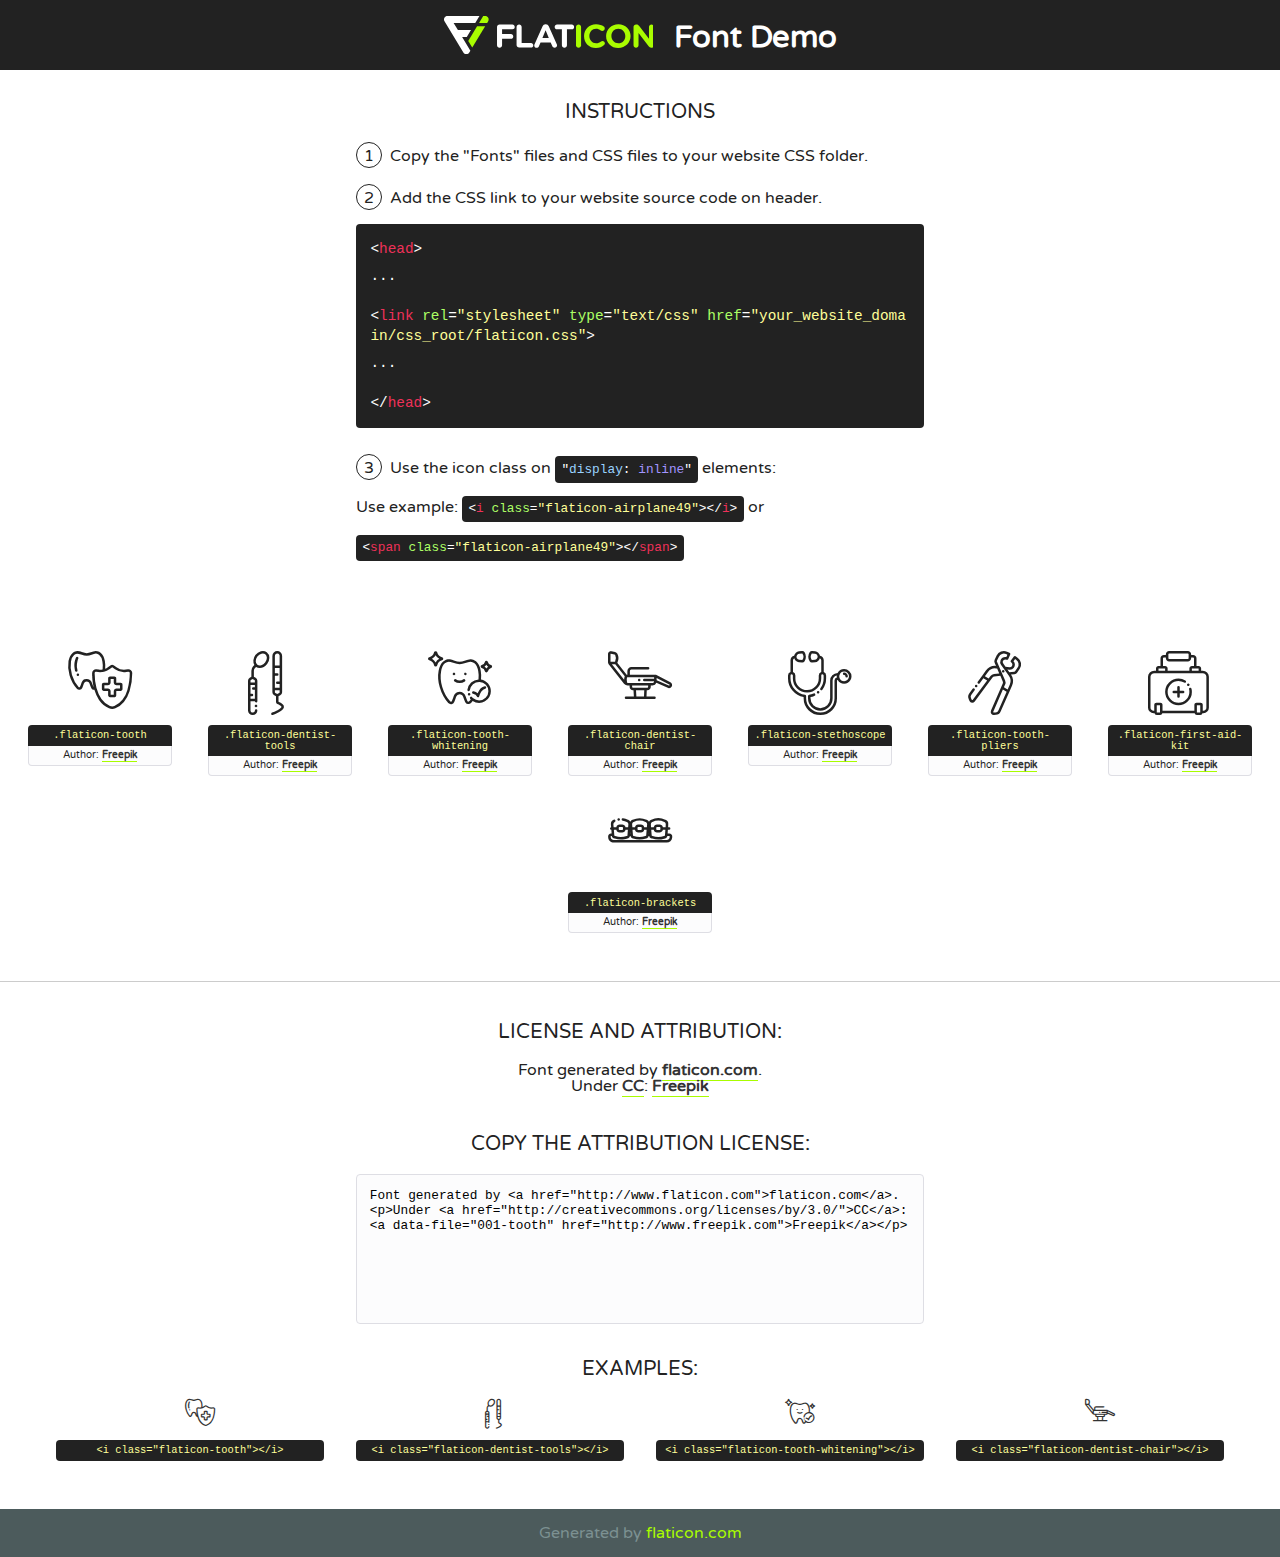
<file: static/wsite/fonts/flaticon/font/flaticon.html>
<!DOCTYPE html>
<!--
  Flaticon icon font: Flaticon
  Creation date: 14/09/2018 07:17
-->
<html>
<!DOCTYPE html>
<html>

<head>
    <title>Flaticon WebFont</title>
    <link href="http://fonts.googleapis.com/css?family=Varela+Round" rel="stylesheet" type="text/css" />
    <link rel="stylesheet" type="text/css" href="flaticon.css">
    <meta charset="UTF-8">
    <style>
    html, body, div, span, applet, object, iframe,
    h1, h2, h3, h4, h5, h6, p, blockquote, pre,
    a, abbr, acronym, address, big, cite, code,
    del, dfn, em, img, ins, kbd, q, s, samp,
    small, strike, strong, sub, sup, tt, var,
    b, u, i, center,
    dl, dt, dd, ol, ul, li,
    fieldset, form, label, legend,
    table, caption, tbody, tfoot, thead, tr, th, td,
    article, aside, canvas, details, embed, 
    figure, figcaption, footer, header, hgroup, 
    menu, nav, output, ruby, section, summary,
    time, mark, audio, video {
        margin: 0;
        padding: 0;
        border: 0;
        font-size: 100%;
        font: inherit;
        vertical-align: baseline;
    }
    /* HTML5 display-role reset for older browsers */
    article, aside, details, figcaption, figure, 
    footer, header, hgroup, menu, nav, section {
        display: block;
    }
    body {
        line-height: 1;
    }
    ol, ul {
        list-style: none;
    }
    blockquote, q {
        quotes: none;
    }
    blockquote:before, blockquote:after,
    q:before, q:after {
        content: '';
        content: none;
    }
    table {
        border-collapse: collapse;
        border-spacing: 0;
    }
    body {
        font-family: 'Varela Round', Helvetica, Arial, sans-serif;
        font-size: 16px;
        color: #222;
    }
    a {
        color: #333;
        border-bottom: 1px solid #a9fd00;
        font-weight: bold;
        text-decoration: none;
    }
    * {
        -moz-box-sizing: border-box;
        -webkit-box-sizing: border-box;
        box-sizing: border-box;
        margin: 0;
        padding: 0;
    }
    [class^="flaticon-"]:before, [class*=" flaticon-"]:before, [class^="flaticon-"]:after, [class*=" flaticon-"]:after {
        font-family: Flaticon;
        font-size: 30px;
        font-style: normal;
        margin-left: 20px;
        color: #333;
    }
    .wrapper {
        max-width: 600px;
        margin: auto;
        padding: 0 1em;
    }
    .title {
        font-size: 1.25em;
        text-align: center;
        margin-bottom: 1em;
        text-transform: uppercase;
    }
    header {
        text-align: center;
        background-color: #222;
        color: #fff;
        padding: 1em;
    }
    header .logo {
        width: 210px;
        height: 38px;
        display: inline-block;
        vertical-align: middle;
        margin-right: 1em;
        border: none;
    }
    header strong {
        font-size: 1.95em;
        font-weight: bold;
        vertical-align: middle;
        margin-top: 5px;
        display: inline-block;
    }
    .demo {
        margin: 2em auto;
        line-height: 1.25em;
    }
    .demo ul li {
        margin-bottom: 1em;
    }
    .demo ul li .num {
        color: #222;
        border-radius: 20px;
        display: inline-block;
        width: 26px;
        padding: 3px;
        height: 26px;
        text-align: center;
        margin-right: 0.5em;
        border: 1px solid #222;
    }
    .demo ul li code {
        background-color: #222;
        border-radius: 4px;
        padding: 0.25em 0.5em;
        display: inline-block;
        color: #fff;
        font-family: Consolas,Monaco,Lucida Console,Liberation Mono,DejaVu Sans Mono,Bitstream Vera Sans Mono,Courier New, monospace;
        font-weight: lighter;
        margin-top: 1em;
        font-size: 0.8em;
        word-break: break-all;
    }
    .demo ul li code.big {
        padding: 1em;
        font-size: 0.9em;
    }
    .demo ul li code .red {
        color: #EF3159;
    }
    .demo ul li code .green {
        color: #ACFF65;
    }
    .demo ul li code .yellow {
        color: #FFFF99;
    }
    .demo ul li code .blue {
        color: #99D3FF;
    }
    .demo ul li code .purple {
        color: #A295FF;
    }
    .demo ul li code .dots {
        margin-top: 0.5em;
        display: block;
    }
    #glyphs {
        border-bottom: 1px solid #ccc;
        padding: 2em 0;
        text-align: center;
    }
    .glyph {
        display: inline-block;
        width: 9em;
        margin: 1em;
        text-align: center;
        vertical-align: top;
        background: #FFF;
    }
    .glyph .glyph-icon {
        padding: 10px;
        display: block;
        font-family:"Flaticon";
        font-size: 64px;
        line-height: 1;
    }
    .glyph .glyph-icon:before {
        font-size: 64px;
        color: #222;
        margin-left: 0;
    }
    .class-name {
        font-size: 0.65em;
        background-color: #222;
        color: #fff;
        border-radius: 4px 4px 0 0;
        padding: 0.5em;
        color: #FFFF99;
        font-family: Consolas,Monaco,Lucida Console,Liberation Mono,DejaVu Sans Mono,Bitstream Vera Sans Mono,Courier New, monospace;
    }
    .author-name {
        font-size: 0.6em;
        background-color: #fcfcfd;
        border: 1px solid #DEDEE4;
        border-top: 0;
        border-radius: 0 0 4px 4px;
        padding: 0.5em;
    }
    .class-name:last-child {
        font-size: 10px;
        color:#888;
    }
    .class-name:last-child a {
        font-size: 10px;
        color:#555;
    }
    .class-name:last-child a:hover {
        color:#a9fd00;
    }
    .glyph > input {
        display: block;
        width: 100px;
        margin: 5px auto;
        text-align: center;
        font-size: 12px;
        cursor: text;
    }
    .glyph > input.icon-input {
        font-family:"Flaticon";
        font-size: 16px;
        margin-bottom: 10px;
    }
    .attribution .title {
        margin-top: 2em;
    }
    .attribution textarea {
        background-color: #fcfcfd;
        padding: 1em;
        border: none;
        box-shadow: none;
        border: 1px solid #DEDEE4;
        border-radius: 4px;
        resize: none;
        width: 100%;
        height: 150px;
        font-size: 0.8em;
        font-family: Consolas,Monaco,Lucida Console,Liberation Mono,DejaVu Sans Mono,Bitstream Vera Sans Mono,Courier New, monospace;
        -webkit-appearance: none;
    }
    .iconsuse {
        margin: 2em auto;
        text-align: center;
        max-width: 1200px;
    }
    .iconsuse:after {
        content: '';
        display: table;
        clear: both;
    }
    .iconsuse .image {
        float: left;
        width: 25%;
        padding: 0 1em;
    }
    .iconsuse .image p {
        margin-bottom: 1em;
    }
    .iconsuse .image span {
        display: block;
        font-size: 0.65em;
        background-color: #222;
        color: #fff;
        border-radius: 4px;
        padding: 0.5em;
        color: #FFFF99;
        margin-top: 1em;
        font-family: Consolas,Monaco,Lucida Console,Liberation Mono,DejaVu Sans Mono,Bitstream Vera Sans Mono,Courier New, monospace;
    }
    #footer {
        text-align: center;
        background-color: #4C5B5C;
        color: #7c9192;
        padding: 1em;
    }
    #footer a {
        border: none;
        color: #a9fd00;
        font-weight: normal;
    }
    @media (max-width: 960px) {
        .iconsuse .image {
            width: 50%;
        }
    }
    @media (max-width: 560px) {
        .iconsuse .image {
            width: 100%;
        }
    }
    </style>
</head>

<body class="characters-off">

    <header>
        <a href="http://www.flaticon.com" target="_blank" class="logo">
            <svg version="1.1" xmlns="http://www.w3.org/2000/svg" xmlns:xlink="http://www.w3.org/1999/xlink" xmlns:a="http://ns.adobe.com/AdobeSVGViewerExtensions/3.0/" viewBox="0 0 560.875 102.036" enable-background="new 0 0 560.875 102.036" xml:space="preserve">
                <defs>
                </defs>
                <g>
                    <g class="letters">
                        <path fill="#ffffff" d="M141.596,29.675c0-3.777,2.985-6.767,6.764-6.767h34.438c3.426,0,6.15,2.728,6.15,6.15
                        c0,3.43-2.724,6.149-6.15,6.149h-27.674v13.091h23.719c3.429,0,6.151,2.724,6.151,6.15c0,3.43-2.723,6.149-6.151,6.149h-23.719
                        v17.574c0,3.773-2.986,6.761-6.764,6.761c-3.779,0-6.764-2.989-6.764-6.761V29.675z"></path>
                        <path fill="#ffffff" d="M193.844,29.149c0-3.781,2.985-6.767,6.764-6.767c3.776,0,6.763,2.985,6.763,6.767v42.957h25.039
                        c3.426,0,6.149,2.726,6.149,6.153c0,3.425-2.723,6.15-6.149,6.15h-31.802c-3.779,0-6.764-2.986-6.764-6.768V29.149z"></path>
                        <path fill="#ffffff" d="M241.891,75.71l21.438-48.407c1.492-3.341,4.215-5.357,7.906-5.357h0.792
                        c3.686,0,6.323,2.017,7.815,5.357l21.439,48.407c0.436,0.967,0.701,1.845,0.701,2.723c0,3.602-2.809,6.501-6.414,6.501
                        c-3.161,0-5.269-1.845-6.499-4.655l-4.132-9.661h-27.059l-4.301,10.102c-1.144,2.631-3.426,4.214-6.237,4.214
                        c-3.517,0-6.24-2.81-6.24-6.325C241.1,77.64,241.451,76.677,241.891,75.71z M279.932,58.666l-8.521-20.297l-8.526,20.297H279.932
                        z"></path>
                        <path fill="#ffffff" d="M314.864,35.387H301.86c-3.429,0-6.239-2.813-6.239-6.238c0-3.429,2.811-6.24,6.239-6.24h39.533
                        c3.426,0,6.237,2.811,6.237,6.24c0,3.425-2.811,6.238-6.237,6.238h-13.001v42.785c0,3.773-2.99,6.761-6.764,6.761
                        c-3.779,0-6.764-2.989-6.764-6.761V35.387z"></path>
                        <path fill="#A9FD00" d="M352.615,29.149c0-3.781,2.985-6.767,6.767-6.767c3.774,0,6.761,2.985,6.761,6.767v49.024
                        c0,3.773-2.987,6.761-6.761,6.761c-3.781,0-6.767-2.989-6.767-6.761V29.149z"></path>
                        <path fill="#A9FD00" d="M374.132,53.836v-0.179c0-17.481,13.178-31.801,32.065-31.801c9.22,0,15.459,2.458,20.557,6.238
                        c1.402,1.054,2.637,2.985,2.637,5.357c0,3.692-2.985,6.59-6.681,6.59c-1.845,0-3.071-0.702-4.044-1.319
                        c-3.776-2.813-7.729-4.393-12.562-4.393c-10.364,0-17.831,8.611-17.831,19.154v0.173c0,10.542,7.291,19.329,17.831,19.329
                        c5.715,0,9.492-1.756,13.359-4.834c1.049-0.874,2.458-1.491,4.039-1.491c3.429,0,6.325,2.813,6.325,6.236
                        c0,2.106-1.056,3.78-2.282,4.834c-5.539,4.834-12.036,7.733-21.878,7.733C387.572,85.464,374.132,71.493,374.132,53.836z"></path>
                        <path fill="#A9FD00" d="M433.009,53.836v-0.179c0-17.481,13.79-31.801,32.766-31.801c18.981,0,32.592,14.143,32.592,31.628v0.173
                        c0,17.483-13.785,31.807-32.769,31.807C446.625,85.464,433.009,71.32,433.009,53.836z M484.224,53.836v-0.179
                        c0-10.539-7.725-19.326-18.626-19.326c-10.893,0-18.449,8.611-18.449,19.154v0.173c0,10.542,7.73,19.329,18.626,19.329
                        C476.676,72.986,484.224,64.378,484.224,53.836z"></path>
                        <path fill="#A9FD00" d="M506.233,29.321c0-3.774,2.99-6.763,6.767-6.763h1.401c3.252,0,5.183,1.583,7.029,3.953l26.093,34.265
                        V29.059c0-3.692,2.99-6.677,6.681-6.677c3.683,0,6.671,2.985,6.671,6.677v48.934c0,3.78-2.987,6.765-6.764,6.765h-0.436
                        c-3.257,0-5.188-1.581-7.034-3.953l-27.056-35.492v32.944c0,3.687-2.985,6.676-6.678,6.676c-3.683,0-6.673-2.989-6.673-6.676
                        V29.321z"></path>
                    </g>
                    <g class="insignia">
                        <path fill="#ffffff" d="M48.372,56.137h12.517l11.156-18.537H37.186L25.688,18.539h57.825L94.668,0H9.271
                        C5.925,0,2.842,1.801,1.198,4.716c-1.644,2.907-1.593,6.482,0.134,9.343l50.38,83.501c1.678,2.781,4.689,4.476,7.938,4.476
                        c3.246,0,6.257-1.695,7.935-4.476l2.898-4.804L48.372,56.137z"></path>
                        <g class="i">
                            <path fill="#A9FD00" d="M93.575,18.539h0.031v0.004l21.652,0.004l2.705-4.488c1.727-2.861,1.778-6.436,0.133-9.343
                            C116.454,1.801,113.371,0,110.026,0h-5.294L93.575,18.539z"></path>
                            <polygon fill="#A9FD00" points="88.291,27.356 64.725,66.486 75.519,84.404 109.942,27.356"></polygon>
                        </g>
                    </g>
                </g>
            </svg>
        </a>
        <strong>Font Demo</strong>
    </header>


    <section class="demo wrapper">

        <p class="title">Instructions</p>

        <ul>
            <li>
                <span class="num">1</span>Copy the "Fonts" files and CSS files to your website CSS folder.
            </li>
            <li>
                <span class="num">2</span>Add the CSS link to your website source code on header.
                <code class="big">
                    &lt;<span class="red">head</span>&gt;
                    <br/><span class="dots">...</span>
                    <br/>&lt;<span class="red">link</span> <span class="green">rel</span>=<span class="yellow">"stylesheet"</span> <span class="green">type</span>=<span class="yellow">"text/css"</span> <span class="green">href</span>=<span class="yellow">"your_website_domain/css_root/flaticon.css"</span>&gt;
                    <br/><span class="dots">...</span>
                    <br/>&lt;/<span class="red">head</span>&gt;
                </code>
            </li>

            <li>
                <p>
                    <span class="num">3</span>Use the icon class on <code>"<span class="blue">display</span>:<span class="purple"> inline</span>"</code> elements:
                    <br />
                    Use example: <code>&lt;<span class="red">i</span> <span class="green">class</span>=<span class="yellow">&quot;flaticon-airplane49&quot;</span>&gt;&lt;/<span class="red">i</span>&gt;</code> or <code>&lt;<span class="red">span</span> <span class="green">class</span>=<span class="yellow">&quot;flaticon-airplane49&quot;</span>&gt;&lt;/<span class="red">span</span>&gt;</code>
            </li>
        </ul>

    </section>




   <section id="glyphs">          
    
      
        <div class="glyph"><div class="glyph-icon flaticon-tooth"></div>
            <div class="class-name">.flaticon-tooth</div>
            <div class="author-name">Author: <a data-file="001-tooth" href="http://www.freepik.com">Freepik</a> </div> 
        </div>        
        
        <div class="glyph"><div class="glyph-icon flaticon-dentist-tools"></div>
            <div class="class-name">.flaticon-dentist-tools</div>
            <div class="author-name">Author: <a data-file="002-dentist-tools" href="http://www.freepik.com">Freepik</a> </div> 
        </div>        
        
        <div class="glyph"><div class="glyph-icon flaticon-tooth-whitening"></div>
            <div class="class-name">.flaticon-tooth-whitening</div>
            <div class="author-name">Author: <a data-file="003-tooth-whitening" href="http://www.freepik.com">Freepik</a> </div> 
        </div>        
        
        <div class="glyph"><div class="glyph-icon flaticon-dentist-chair"></div>
            <div class="class-name">.flaticon-dentist-chair</div>
            <div class="author-name">Author: <a data-file="004-dentist-chair" href="http://www.freepik.com">Freepik</a> </div> 
        </div>        
        
        <div class="glyph"><div class="glyph-icon flaticon-stethoscope"></div>
            <div class="class-name">.flaticon-stethoscope</div>
            <div class="author-name">Author: <a data-file="005-stethoscope" href="http://www.freepik.com">Freepik</a> </div> 
        </div>        
        
        <div class="glyph"><div class="glyph-icon flaticon-tooth-pliers"></div>
            <div class="class-name">.flaticon-tooth-pliers</div>
            <div class="author-name">Author: <a data-file="006-tooth-pliers" href="http://www.freepik.com">Freepik</a> </div> 
        </div>        
        
        <div class="glyph"><div class="glyph-icon flaticon-first-aid-kit"></div>
            <div class="class-name">.flaticon-first-aid-kit</div>
            <div class="author-name">Author: <a data-file="007-first-aid-kit" href="http://www.freepik.com">Freepik</a> </div> 
        </div>        
        
        <div class="glyph"><div class="glyph-icon flaticon-brackets"></div>
            <div class="class-name">.flaticon-brackets</div>
            <div class="author-name">Author: <a data-file="008-brackets" href="http://www.freepik.com">Freepik</a> </div> 
        </div>        
        

    </section>



    <section class="attribution wrapper"   style="text-align:center;">

      <div class="title">License and attribution:</div><div class="attrDiv">Font generated by <a href="http://www.flaticon.com">flaticon.com</a>. <div><p>Under <a href="http://creativecommons.org/licenses/by/3.0/">CC</a>: <a data-file="001-tooth" href="http://www.freepik.com">Freepik</a></p>  </div>
      </div>
      <div class="title">Copy the Attribution License:</div>

    <textarea onclick="this.focus();this.select();">Font generated by &lt;a href=&quot;http://www.flaticon.com&quot;&gt;flaticon.com&lt;/a&gt;. <p>Under <a href="http://creativecommons.org/licenses/by/3.0/">CC</a>: <a data-file="001-tooth" href="http://www.freepik.com">Freepik</a></p>  
     </textarea>

    </section>

    <section class="iconsuse">

          <div class="title">Examples:</div>            
             
            <div class="image">
                <p>
                    <i class="glyph-icon flaticon-tooth"></i> 
                    <span>&lt;i class=&quot;flaticon-tooth&quot;&gt;&lt;/i&gt;</span>
                </p>
            </div>
            
            <div class="image">
                <p>
                    <i class="glyph-icon flaticon-dentist-tools"></i> 
                    <span>&lt;i class=&quot;flaticon-dentist-tools&quot;&gt;&lt;/i&gt;</span>
                </p>
            </div>
            
            <div class="image">
                <p>
                    <i class="glyph-icon flaticon-tooth-whitening"></i> 
                    <span>&lt;i class=&quot;flaticon-tooth-whitening&quot;&gt;&lt;/i&gt;</span>
                </p>
            </div>
            
            <div class="image">
                <p>
                    <i class="glyph-icon flaticon-dentist-chair"></i> 
                    <span>&lt;i class=&quot;flaticon-dentist-chair&quot;&gt;&lt;/i&gt;</span>
                </p>
            </div>
                       
        </div>
                            
    </section>

<div id="footer">
    <div>Generated by <a href="http://www.flaticon.com">flaticon.com</a>
    </div>
</div>



</body>
</html>
</file>
<file: static/wsite/fonts/flaticon/font/flaticon.css>
/*
  	Flaticon icon font: Flaticon
  	Creation date: 14/09/2018 07:17
  	*/

@font-face {
  font-family: "Flaticon";
  src: url("./Flaticon.eot");
  src: url("./Flaticon.eot?#iefix") format("embedded-opentype"),
       url("./Flaticon.woff") format("woff"),
       url("./Flaticon.ttf") format("truetype"),
       url("./Flaticon.svg#Flaticon") format("svg");
  font-weight: normal;
  font-style: normal;

  line-height: 1;

  

}

@media screen and (-webkit-min-device-pixel-ratio:0) {
  @font-face {
    font-family: "Flaticon";
    src: url("./Flaticon.svg#Flaticon") format("svg");
  }
}

[class^="flaticon-"]:before, [class*=" flaticon-"]:before,
[class^="flaticon-"]:after, [class*=" flaticon-"]:after {   
  font-family: Flaticon;
  font-style: normal;
  margin-left: 0px;
  /* Better Font Rendering =========== */
  -webkit-font-smoothing: antialiased;
  -moz-osx-font-smoothing: grayscale;
}

.flaticon-tooth:before { content: "\f100"; }
.flaticon-dentist-tools:before { content: "\f101"; }
.flaticon-tooth-whitening:before { content: "\f102"; }
.flaticon-dentist-chair:before { content: "\f103"; }
.flaticon-stethoscope:before { content: "\f104"; }
.flaticon-tooth-pliers:before { content: "\f105"; }
.flaticon-first-aid-kit:before { content: "\f106"; }
.flaticon-brackets:before { content: "\f107"; }
</file>
